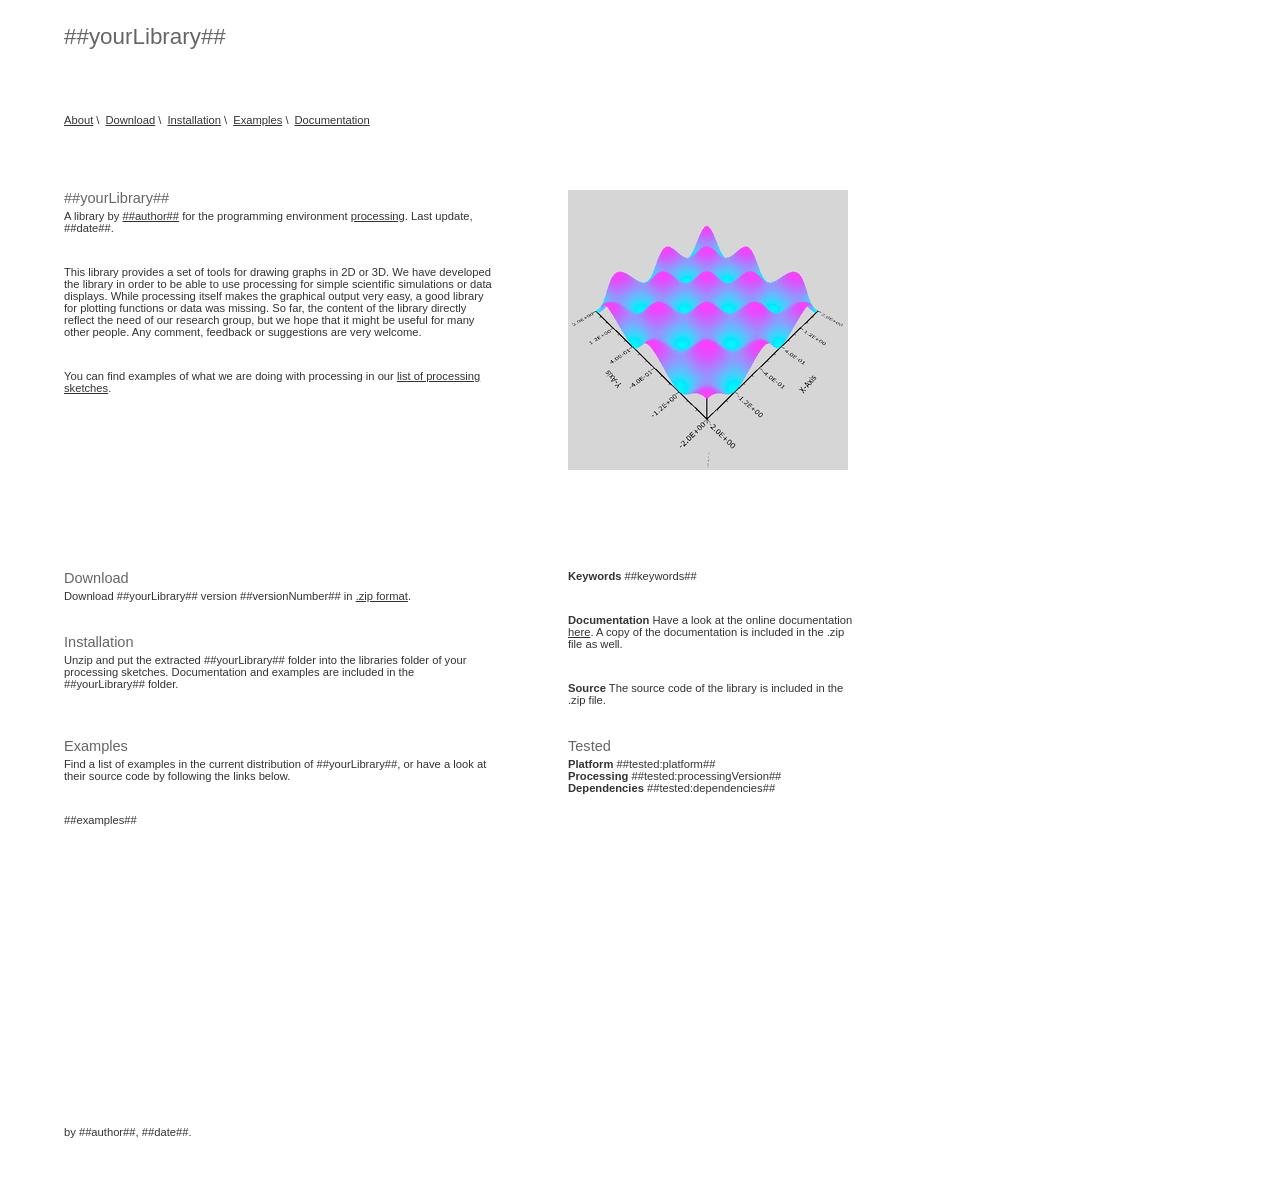
<file: web/index.html>
<!DOCTYPE html PUBLIC "-//W3C//DTD XHTML 1.0 Transitional//EN"
"http://www.w3.org/TR/xhtml1/DTD/xhtml1-transitional.dtd">
<html xmlns="http://www.w3.org/1999/xhtml" xml:lang="en">
<head>
<title>##yourLibrary##</title>
<meta name="description" content="a library for the programming environment processing" />
<meta name="keywords" content="processing.org, library" />
<meta http-equiv="Content-type" content="text/html; charset=utf-8" />
<meta http-equiv="Content-Language" content="en-us" />
<meta name="ROBOTS" content="index,follow,archive" />
<meta http-equiv="imagetoolbar" content="false" />
<meta name="MSSmartTagsPreventParsing" content="true" />
<meta name="author" content="##author##" />
<meta name="Rating" content="General" />
<meta name="revisit-after" content="7 Days" />
<meta name="doc-class" content="Living Document" />
<link rel="stylesheet" type="text/css" href="./stylesheet.css">
</head>
<body>
	<div id="container">
	
		<div id="header">
			<h1>##yourLibrary##</h1>
		</div>
		
		<div id="menu" class="clear">
			<ul>
				<li><a href="#about">About</a> \ </li>
				<li><a href="#download">Download</a> \ </li>
				<li><a href="#download">Installation</a> \ </li>
				<li><a href="#examples">Examples</a> \ </li>
				<li><a href="reference/" target="_blank">Documentation</a></li>
				<!-- <li><a href="#demos">Demos</a> \ </li> -->				
				<!-- <li><a href="#misc">Misc</a> \ </li> -->
				<!-- <li><a href="#images">Images</a> \ </li> -->
			</ul>
		</div>
		
		<div id="content" class="clear">
			
			<div id="about">
			<h2>##yourLibrary##</h2>
			<p>
			A library by <a href="##yourLink##">##author##</a> for the programming environment <a href="http://www.processing.org" target="_blank">processing</a>. Last update, ##date##.
			</p>
			<p>
	      This library provides a set of tools for drawing graphs in 2D or 3D. We have developed the library
				in order to be able to use processing for simple scientific simulations or data displays.
			  While processing itself makes the graphical output very easy, a good library for plotting
				functions or data was missing. So far, the content of the library directly reflect the need
				of our research group, but we hope that it might be useful for many other people. Any comment,
				feedback or suggestions are very welcome.
			</p>

				<p>
				You can find examples of what we are doing with processing in our
				<a href="http://www.gwoptics.org/processing/">list of processing sketches</a>.
				</p>

				
			</div>
			
							<!-- use the images/screenshots section. Activate the link to the misc section in the menu above. -->
			<div id="images">
							<img src="gwoptics_p5lib_screenshot.png" alt="gwoptics library screenshot" />
			</div>
					
			
			<div id="download" class="clear">
			<h2>Download</h2>
			<p>
			Download ##yourLibrary## version ##versionNumber## in 
			<a href="./download/##yourLibrary##.zip">.zip format</a>.
			</p>
			<h2>Installation</h2>
			<p>
			Unzip and put the extracted ##yourLibrary## folder into the libraries folder of your processing sketches.
				Documentation and examples are included in the ##yourLibrary## folder.
			</p>
			</div>	
			
			
			<div id="resources">

			<p><strong>Keywords</strong> ##keywords##</p>
				
			<p><strong>Documentation</strong> Have a look at the online documentation <a href="reference/" target="_blank">here</a>.
				A copy of the documentation is included in the .zip file as well.</p>		

				<p><strong>Source</strong>
				The source code of the library is included in the .zip file.
				<!--
				The source code of ##yourLibrary## is available at <a href="##source:url##">##source:host##</a>, and its repository can be
				browsed <a href="##source:repository##" target="_blank">here</a>.
				-->
				</p>
			</div>
			
			<div id="examples" class="clear">
			<h2>Examples</h2>
			<p>Find a list of examples in the current distribution of ##yourLibrary##, or have a look at their source code
				by following the links below.</p>
			<ul>
			##examples##
			</ul>
			</div>
			
			
			<div id="info">
			<h2>Tested</h2>
			<p>
			<!-- on which platform has the library been tested? -->
			<strong>Platform</strong> ##tested:platform##
			
			<!-- which processing version did you use for testing your library? -->
			<br /><strong>Processing</strong> ##tested:processingVersion##
			
			<!-- does your library depend on any other library or framework? -->
			<br /><strong>Dependencies</strong> ##tested:dependencies##
			</p>
			</div>
		
			
			<!-- use the demos section for a list of applets run in a browser. -->
			<!--
			<div id="demos" class="clear">
				<h2>demos</h2>
				<p>
				find a list of online applet demos below.
				
				<ul>
					<li><a href="./applets/demo/index.html">demo</a></li>
				</ul>
				</p>
			</div>
			-->
			
			<!-- use the misc section for other relevant information. Activate the link to the misc section in the menu above. -->
			<!--
			<div id="misc" class="clear">
				<p></p>
			</div>
			-->
			
			
			<br class="clear" />
		</div>
		
		<div id="footer">
			<p>by ##author##, ##date##.</p>
		</div>
	</div>
</body>
</html>
</file>
<file: web/stylesheet.css>
/* processingLibs style by andreas schlegel, sojamo. */


* {
	margin:0;
	padding:0;
	border:0;
}


body {
	font-family : Verdana, Geneva, Arial, Helvetica, sans-serif; 
	font-size : 100%; 
    font-size : 0.70em;
	font-weight : normal;
	line-height	: normal;
}



#container {
	margin-left:64px;
	background-color:#fff;
}

#header {
	float:left;
	padding-top:24px;
	padding-bottom:48px;
}

#menu {
	margin-top:16px;
	float:left;
	margin-bottom:64px;
}


#about,
#download,
#examples,
#demos,
#misc {
	width:480px;
	float:left;
	margin-right:24px;
}

#images {
 margin-bottom:100px;}

#resources, #info {
	width:320px;
	float:left;
}


.clear {
	clear:both;
}

#footer {
	margin-top:300px;
	height:20px;
	margin-bottom:32px;
}


ul {
	list-style:none;
	padding:0;
	margin:0;
}


#menu ul li, #subMenu ul li {
	float:left;
	padding-right:6px; 
}






/* Headings */

h1 {
	font-size:2em;
	font-weight:normal;
}


h2, h3, h4, h5, th {
	font-size:1.3em;
	font-weight:normal;
	margin-bottom:4px;
}



p { 
	font-size:1em;
	width:90%;
	margin-bottom:32px;
}


pre, code {  
	font-family:"Courier New", Courier, monospace; 
	font-size:1em; 
	line-height:normal;
}




hr {
	border:0;
	height:1px;
	margin-bottom:24px;
}


a {
	text-decoration: underline;
	font-weight: normal;
}


a:hover, 
a:active {
	text-decoration: underline;
	font-weight: normal;
}


a:visited,
a:link:visited {
	text-decoration: underline;
	font-weight: normal;
}



img {
	border: 0px solid #000000;
}





/* COLORS */


body {
	color : #333;
	background-color :#fff;
}


#header {
	background-color:#fff;
	color:#333;
}



h1, h2, h3, h4, h5, h6 {
	color:#666;
}


pre, code {  
	color: #000000;
}


a,strong {
	color: #333;
}


a:hover, 
a:active {
	color: #333;
}


a:visited,
a:link:visited {
	color: #333;
}


#footer, #menu {
	background-color:#fff;
	color:#333;
}


#footer a, #menu a {
	color:#333;
}
</file>
